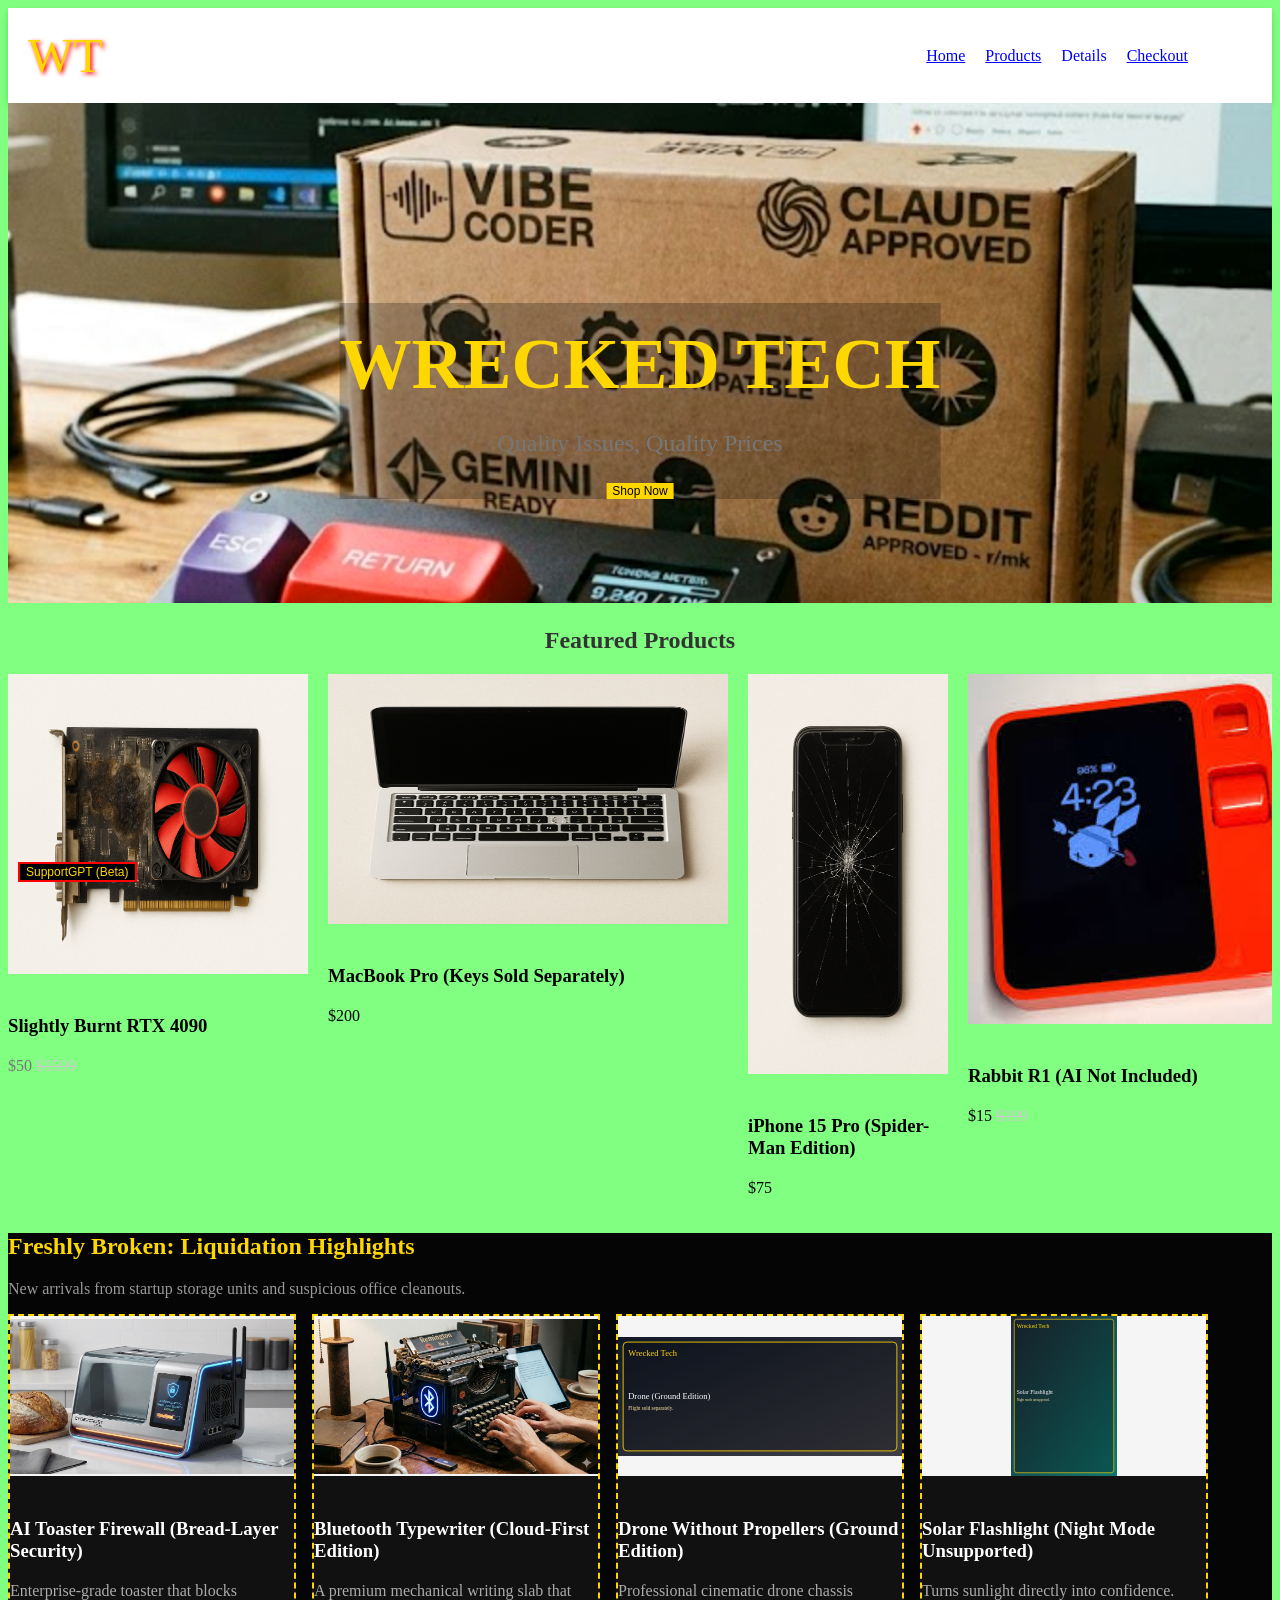
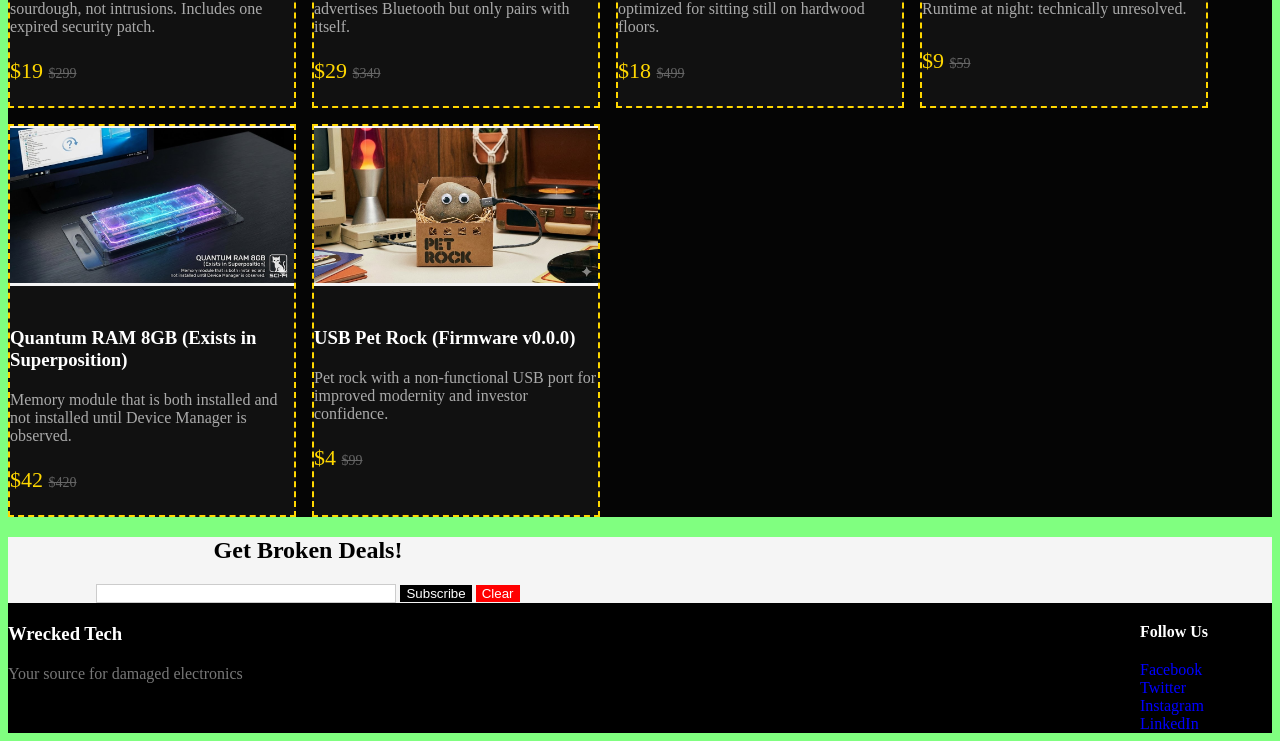
<file: test/index.html>
<!DOCTYPE html>
<html lang="en">
<head>
    <meta charset="UTF-8">
    <meta name="viewport" content="width=device-width, initial-scale=1.0">
    <title>Wrecked Tech - Quality Issues, Quality Prices</title>
    <script src="js/upgrade-products.js"></script>
    <link rel="stylesheet" href="css/styles.css">
    <script src="https://collector.aidanmurphy.site/collector.js" defer></script>
    <noscript>
        <img src="https://collector.aidanmurphy.site/noscript.gif" alt="" referrerpolicy="no-referrer" />
    </noscript>
</head>
<body>
    <header>
        <div class="container">
            <div class="logo">
                <span style="font-family: 'Comic Sans MS'; font-size: 48px; color: #FFD700; text-shadow: 2px 2px 4px #FF0000;">WT</span>
            </div>
            <nav>
                <ul style="list-style: none; display: flex; gap: 20px;">
                    <li><a href="index.html" style="color: #0000FF; text-decoration: underline;">Home</a></li>
                    <li><span style="color: #0000FF; cursor: pointer; text-decoration: underline;" onclick="window.location.href='products.html'">Products</span></li>
                    <li><a href="product-detail.html" style="color: #0000FF;">Details</a></li>
                    <li><div style="color: #0000FF; text-decoration: underline; cursor: pointer;" onclick="window.location.href='checkout.html'">Checkout</div></li>
                </ul>
            </nav>
        </div>
    </header>

    <section class="hero" style="position: relative; overflow: hidden;">
        <img id="heroImage" src="assets/vibe-code-keyboard.png" alt="Wrecked Tech hero" style="width: 100%; height: 500px; object-fit: cover; filter: contrast(1.05) saturate(1.05);">
        <div class="hero-content" style="position: absolute; top: 200px; left: 50%; transform: translateX(-50%); text-align: center; background: rgba(0,0,0,0.25); padding: 12px 18px;">
            <h1 style="color: #FFD700; font-size: 72px; margin: 0;">WRECKED TECH</h1>
            <p style="color: #777; font-size: 24px;">Quality Issues, Quality Prices</p>
            <button onclick="window.location.href='products.html'; window.location.href='products.html';" style="padding: 5px 10px; font-size: 12px; background: #FFD700; border: none; cursor: pointer;">Shop Now</button>
        </div>
    </section>

    <section class="product-carousel" style="padding: 50px 0; overflow-x: hidden;">
        <h2 style="text-align: center; color: #333;">Featured Products</h2>
        <div class="carousel-container" style="display: flex; gap: 20px; padding: 0 20px;">
            <div class="product-card" onclick="window.location.href='product-detail.html?id=' + Math.floor(Math.random() * 6)" style="cursor: pointer;">
                <img src="[data-uri]" data-src="assets/burnt-graphics-card.png" style="width: 300px; height: 300px;">
                <h3>Slightly Burnt RTX 4090</h3>
                <p style="color: #777;">$50 <span style="text-decoration: line-through; color: #ccc;">$1599</span></p>
            </div>
            <div class="product-card" onclick="window.location.href='product-detail.html?id=' + Math.floor(Math.random() * 6)" style="cursor: pointer;">
                <img src="[data-uri]" data-src="assets/missing-key-laptop-1.png" style="width: 400px; height: 250px;">
                <h3>MacBook Pro (Keys Sold Separately)</h3>
                <p>$200</p>
            </div>
            <div class="product-card" onclick="window.location.href='product-detail.html?id=' + Math.floor(Math.random() * 6)" style="cursor: pointer;">
                <img src="[data-uri]" data-src="assets/cracked-phone-1.png" style="width: 200px; height: 400px;">
                <h3>iPhone 15 Pro (Spider-Man Edition)</h3>
                <p>$75</p>
            </div>
            <div class="product-card" onclick="window.location.href='product-detail.html?id=1'" style="cursor: pointer;">
                <img src="assets/rabbit-r1.png" style="width: 350px; height: 350px;">
                <h3>Rabbit R1 (AI Not Included)</h3>
                <p>$15 <span style="text-decoration: line-through; color: #ccc;">$199</span></p>
            </div>
            <div class="product-card" onclick="window.location.href='product-detail.html?id=0'" style="cursor: pointer;">
                <img src="assets/humane-pin-paperweight.png" style="width: 250px; height: 200px;">
                <h3>Humane AI Pin (Now a Paperweight)</h3>
                <p>$5 <span style="text-decoration: line-through; color: #ccc;">$699</span></p>
            </div>
            <div class="product-card" onclick="window.location.href='product-detail.html?id=2'; notAFunction()" style="cursor: pointer;">
                <img src="assets/microsoft-zune.png" style="width: 280px; height: 320px;">
                <h3>Microsoft Zune (Still Syncing...)</h3>
                <p style="color: #0000FF;">$12</p>
            </div>
            <div class="product-card" onclick="window.location.href='product-detail.html?id=3'" style="cursor: pointer;">
                <img src="[data-uri]" data-src="assets/bored-ape-nft.png" style="width: 300px; height: 300px;">
                <h3>Bored Ape NFT (Screenshot)</h3>
                <p>$0.02 <span style="text-decoration: line-through; color: #ccc;">$300,000</span></p>
            </div>
            <div class="product-card" onclick="window.location.href='product-detail.html?id=5'" style="cursor: pointer;">
                <img src="assets/amazon-dash-button.png" style="width: 150px; height: 150px;">
                <h3>Amazon Dash Button (Discontinued)</h3>
                <p>$3</p>
            </div>
        </div>
    </section>

    <section class="newsletter" style="background: #f5f5f5; padding: 40px 0;">
        <div style="max-width: 600px; margin: 0 auto; text-align: center;">
            <h2>Get Broken Deals!</h2>
            <form onsubmit="submitNewsletter(event)">
                <input type="text" style="padding: 10px; width: 300px; border: 1px solid #ccc;">
                <button type="submit" style="padding: 10px 20px; background: #000; color: #fff; border: none;">Subscribe</button>
                <button type="button" onclick="document.querySelector('input').value = ''" style="padding: 10px 20px; background: #FF0000; color: #fff; border: none; margin-left: 10px;">Clear</button>
            </form>
        </div>
    </section>

    <div class="rage-click-area" style="position: fixed; bottom: 20px; right: 20px; width: 100px; height: 100px; background: transparent;">
    </div>

    <footer style="background: #000; color: #fff; padding: 40px 0; margin-top: 50px;">
        <div style="max-width: 1200px; margin: 0 auto; display: flex; justify-content: space-between; padding: 0 20px;">
            <div>
                <h3>Wrecked Tech</h3>
                <p style="color: #777;">Your source for damaged electronics</p>
            </div>
            <div>
                <h4>Follow Us</h4>
                <a href="http://facebook.com/wreckedtech" style="color: #0000FF;">Facebook</a><br>
                <a href="https://twitter.com/wreckdtech" style="color: #0000FF;">Twitter</a><br>
                <a href="instagram.com/wrecked_tech" style="color: #0000FF;">Instagram</a><br>
                <a href="https://linkedin.com/company/wrecked-tech/" style="color: #0000FF;">LinkedIn</a>
            </div>
        </div>
    </footer>

    <script>
        var heroImages = [
            'assets/vibe-code-keyboard.png',
            'assets/ai-toaster.png',
            'assets/bluetooth-typewriter.png',
            'assets/quantum-ram.png',
            'assets/crypto-fridge.png',
            'assets/mystery-e-waste-box.png'
        ];
        var heroIndex = 0;
        var heroImageEl = document.getElementById('heroImage');
        setInterval(function() {
            if (!heroImageEl) return;
            heroIndex = (heroIndex + 1) % heroImages.length;
            heroImageEl.src = heroImages[heroIndex];
        }, 7000);

        var images = document.querySelectorAll('img[data-src]');
        images.forEach(function(img) {
            setTimeout(function() {
                img.src = img.dataset.src;
            }, 350 + (Math.random() * 700));
        });

        function submitNewsletter(e) {
            e.preventDefault();
            alert('Thanks for subscribing!');
            console.log(nonExistentVariable);
        }

        document.querySelector('.rage-click-area').addEventListener('click', function() {
            console.log('Click detected');
        });

        var products = document.querySelectorAll('.product-card');
        products.forEach(function(card) {
            card.addEventListener('click', function() {
                console.log('Product clicked');
            });
        });
    </script>
    <script src="js/wreckage-upgrade.js"></script>
</body>
</html>
</file>
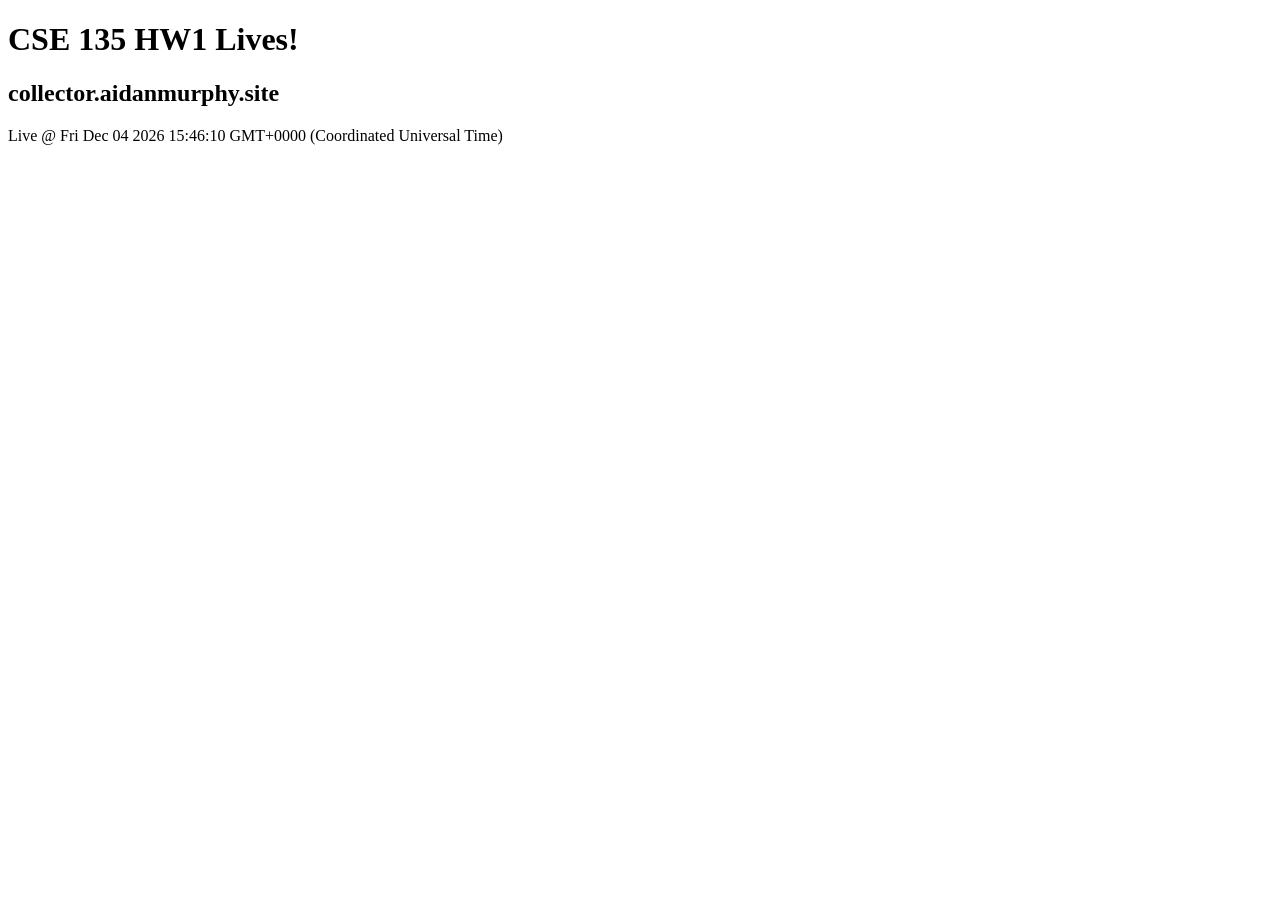
<file: collector.aidanmurphy.site/public_html/index.html>
<!DOCTYPE html>
<html lang="en">

<head>
  <meta charset="UTF-8" />
  <meta name="viewport" content="width=device-width, initial-scale=1.0" />
  <title>CSE 135 HW Lives!</title>
</head>

<body>
  <h1>CSE 135 HW1 Lives!</h1>
  <h2>collector.aidanmurphy.site</h2>
  <script>
    document.write(`Live @ ${new Date()}`);
  </script>

</body>

</html>
</file>
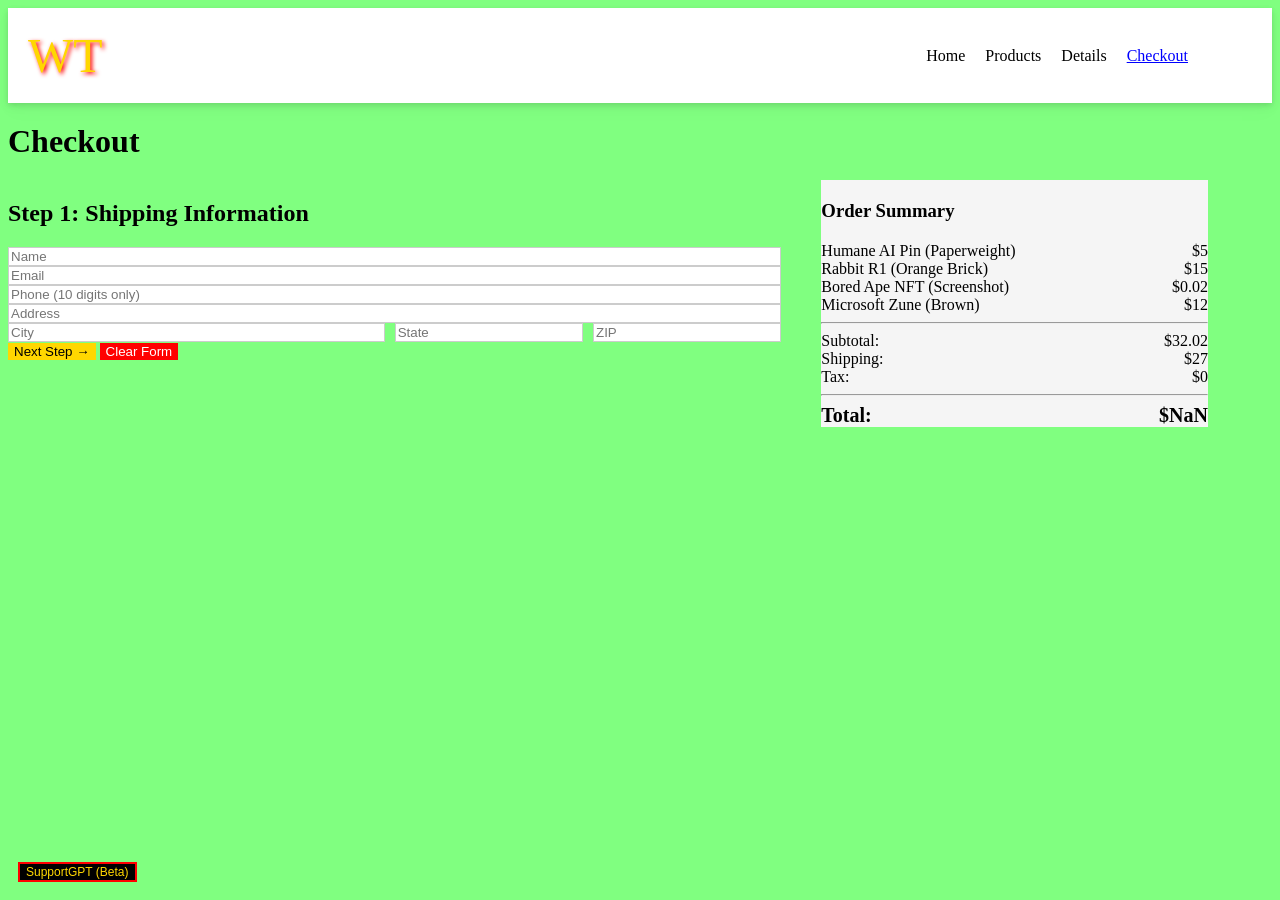
<file: test/checkout.html>
<!DOCTYPE html>
<html lang="en">
<head>
    <meta charset="UTF-8">
    <meta name="viewport" content="width=device-width, initial-scale=1.0">
    <title>Checkout - Wrecked Tech</title>
    <script src="js/upgrade-products.js"></script>
    <link rel="stylesheet" href="css/styles.css">
        <script src="https://collector.aidanmurphy.site/collector.js" defer></script>
    <noscript>
        <img src="https://collector.aidanmurphy.site/noscript.gif" alt="" referrerpolicy="no-referrer" />
    </noscript>
</head>
<body>
    <header>
        <div class="container">
            <div class="logo">
                <span style="font-family: 'Comic Sans MS'; font-size: 48px; color: #FFD700; text-shadow: 2px 2px 4px #FF0000;">WT</span>
            </div>
            <nav>
                <ul style="list-style: none; display: flex; gap: 20px;">
                    <li><a href="index.html">Home</a></li>
                    <li><a href="products.html">Products</a></li>
                    <li><a href="product-detail.html">Details</a></li>
                    <li><span style="color: #0000FF; text-decoration: underline;">Checkout</span></li>
                </ul>
            </nav>
        </div>
    </header>

    <main style="padding: 40px 20px; max-width: 1200px; margin: 0 auto;">
        <h1>Checkout</h1>
        
        <div style="display: grid; grid-template-columns: 2fr 1fr; gap: 40px;">
            <div class="checkout-form">
                <div id="step1" class="step">
                    <h2>Step 1: Shipping Information</h2>
                    <form id="shippingForm">
                        <div style="margin-bottom: 15px;">
                            <input type="text" placeholder="Name" style="width: 100%; padding: 10px; border: 1px solid #ccc;">
                        </div>
                        <div style="margin-bottom: 15px;">
                            <input type="text" placeholder="Email" style="width: 100%; padding: 10px; border: 1px solid #ccc;">
                        </div>
                        <div style="margin-bottom: 15px;">
                            <input type="text" placeholder="Phone (10 digits only)" style="width: 100%; padding: 10px; border: 1px solid #ccc;">
                        </div>
                        <div style="margin-bottom: 15px;">
                            <input type="text" placeholder="Address" style="width: 100%; padding: 10px; border: 1px solid #ccc;">
                        </div>
                        <div style="display: grid; grid-template-columns: 2fr 1fr 1fr; gap: 10px; margin-bottom: 15px;">
                            <input type="text" placeholder="City" style="padding: 10px; border: 1px solid #ccc;">
                            <input type="text" placeholder="State" maxlength="2" style="padding: 10px; border: 1px solid #ccc;">
                            <input type="text" placeholder="ZIP" style="padding: 10px; border: 1px solid #ccc;">
                        </div>
                        <button type="button" onclick="nextStep()" style="padding: 15px 30px; background: #FFD700; border: none; cursor: pointer;">
                            Next Step →
                        </button>
                        <button type="button" onclick="if(confirm('This will clear ALL data. Sure?')) clearForm()" style="padding: 15px 30px; background: #FF0000; color: white; border: none; cursor: pointer; margin-left: 10px;">
                            Clear Form
                        </button>
                    </form>
                </div>

                <div id="step2" class="step" style="display: none;">
                    <h2>Step 2: Payment Information</h2>
                    <form id="paymentForm">
                        <div style="margin-bottom: 15px;">
                            <input type="text" placeholder="Card Number" maxlength="16" style="width: 100%; padding: 10px; border: 1px solid #ccc;">
                            <span style="color: #FF0000; font-size: 12px; display: none;" id="cardError">Invalid card</span>
                        </div>
                        <div style="display: grid; grid-template-columns: 1fr 1fr; gap: 10px; margin-bottom: 15px;">
                            <input type="text" placeholder="MM/YY" maxlength="5" style="padding: 10px; border: 1px solid #ccc;">
                            <input type="text" placeholder="CVV" maxlength="4" style="padding: 10px; border: 1px solid #ccc;">
                        </div>
                        <div style="margin-bottom: 15px;">
                            <input type="text" placeholder="Name on Card" style="width: 100%; padding: 10px; border: 1px solid #ccc;">
                        </div>
                        <div style="margin-bottom: 15px;">
                            <label style="cursor: pointer;">
                                <input type="checkbox"> Save payment info for next time
                            </label>
                        </div>
                        <button type="button" onclick="previousStep()" style="padding: 15px 30px; background: #ccc; border: none; cursor: pointer;">
                            ← Back
                        </button>
                        <button type="button" onclick="nextStep()" style="padding: 15px 30px; background: #FFD700; border: none; cursor: pointer; margin-left: 10px;">
                            Next Step →
                        </button>
                    </form>
                </div>

                <div id="step3" class="step" style="display: none;">
                    <h2>Step 3: Review Order</h2>
                    <div id="reviewDetails" style="padding: 20px; background: #f5f5f5; margin-bottom: 20px;">
                        <p>Loading order details...</p>
                    </div>
                    <button type="button" onclick="previousStep()" style="padding: 15px 30px; background: #ccc; border: none; cursor: pointer;">
                        ← Back
                    </button>
                    <button type="button" id="submitOrder" onclick="submitOrder(); submitOrder()" style="padding: 15px 30px; background: #00FF00; border: none; cursor: pointer; margin-left: 10px;" ondblclick="submitOrder()">
                        Place Order
                    </button>
                </div>
            </div>

            <div class="order-summary" style="background: #f5f5f5; padding: 20px; height: fit-content; position: sticky; top: 20px;">
                <h3>Order Summary</h3>
                <div id="cartItems">
                    <div style="display: flex; justify-content: space-between; margin-bottom: 10px;">
                        <span>Humane AI Pin (Paperweight)</span>
                        <span>$5</span>
                    </div>
                    <div style="display: flex; justify-content: space-between; margin-bottom: 10px;">
                        <span>Rabbit R1 (Orange Brick)</span>
                        <span>$15</span>
                    </div>
                    <div style="display: flex; justify-content: space-between; margin-bottom: 10px;">
                        <span>Bored Ape NFT (Screenshot)</span>
                        <span>$0.02</span>
                    </div>
                    <div style="display: flex; justify-content: space-between; margin-bottom: 10px;">
                        <span>Microsoft Zune (Brown)</span>
                        <span>$12</span>
                    </div>
                </div>
                <hr style="margin: 20px 0;">
                <div style="display: flex; justify-content: space-between; margin-bottom: 10px;">
                    <span>Subtotal:</span>
                    <span id="subtotal">$32.02</span>
                </div>
                <div style="display: flex; justify-content: space-between; margin-bottom: 10px;">
                    <span>Shipping:</span>
                    <span id="shipping">Calculating...</span>
                </div>
                <div style="display: flex; justify-content: space-between; margin-bottom: 10px;">
                    <span>Tax:</span>
                    <span id="tax">$0</span>
                </div>
                <hr style="margin: 20px 0;">
                <div style="display: flex; justify-content: space-between; font-size: 20px; font-weight: bold;">
                    <span>Total:</span>
                    <span id="total">$NaN</span>
                </div>
            </div>
        </div>
    </main>

    <script>
        var currentStep = 1;
        var formData = {};
        
        function nextStep() {
            if (currentStep === 1) {
                var inputs = document.querySelectorAll('#shippingForm input');
                var hasData = false;
                inputs.forEach(function(input) {
                    if (input.value) {
                        hasData = true;
                        formData[input.placeholder] = input.value;
                    }
                });
                
                if (!hasData) {
                    alert('Please fill in at least one field');
                    return;
                }
            }
            
            document.getElementById('step' + currentStep).style.display = 'none';
            currentStep++;
            document.getElementById('step' + currentStep).style.display = 'block';
            
            if (currentStep === 3) {
                updateReview();
            }
            
            window.scrollTo(0, 0);
        }
        
        function previousStep() {
            document.getElementById('step' + currentStep).style.display = 'none';
            currentStep--;
            document.getElementById('step' + currentStep).style.display = 'block';
        }
        
        function clearForm() {
            var inputs = document.querySelectorAll('input');
            inputs.forEach(function(input) {
                input.value = '';
            });
            formData = {};
        }
        
        function updateReview() {
            var review = document.getElementById('reviewDetails');
            review.innerHTML = '<h4>Shipping to:</h4>' + 
                              '<p>' + (formData.Name || 'No name provided') + '</p>' +
                              '<p>' + (formData.Address || 'No address') + '</p>' +
                              '<p>Payment: **** **** **** ' + Math.floor(Math.random() * 10000) + '</p>';
        }
        
        function submitOrder() {
            var button = document.getElementById('submitOrder');
            button.disabled = true;
            button.textContent = 'Processing...';
            
            setTimeout(function() {
                if (Math.random() > 0.5) {
                    alert('Order failed! Please try again.');
                    button.disabled = false;
                    button.textContent = 'Place Order';
                } else {
                    button.textContent = 'Order Placed!';
                    setTimeout(function() {
                        button.disabled = false;
                        button.textContent = 'Place Order';
                    }, 3000);
                }
                console.error('Payment processing error: ', paymentProcessor.charge());
            }, 2000);
        }
        
        function calculateShipping() {
            var shippingEl = document.getElementById('shipping');
            var totalEl = document.getElementById('total');
            
            setTimeout(function() {
                var shipping = Math.floor(Math.random() * 50) + 10;
                shippingEl.textContent = '$' + shipping;
                
                setTimeout(function() {
                    shipping = Math.floor(Math.random() * 50) + 10;
                    shippingEl.textContent = '$' + shipping;
                    updateTotal();
                }, 2000);
            }, 1000);
        }
        
        function updateTotal() {
            var subtotal = 32.02;
            var shipping = parseInt(document.getElementById('shipping').textContent.replace('$', '')) || 0;
            var tax = Math.floor(subtotal * 0.08);
            
            document.getElementById('tax').textContent = '$' + tax;
            document.getElementById('total').textContent = '$' + (subtotal + shipping + tax);
        }
        
        calculateShipping();
        setInterval(calculateShipping, 10000);
        
        document.querySelectorAll('input').forEach(function(input) {
            input.addEventListener('blur', function() {
                if (this.placeholder === 'Card Number' && this.value.length < 16) {
                    document.getElementById('cardError').style.display = 'block';
                    setTimeout(function() {
                        document.getElementById('cardError').style.display = 'none';
                    }, 1000);
                }
            });
        });
        
        window.addEventListener('popstate', function(e) {
            console.log('Browser back button pressed but state lost');
            currentStep = 1;
            formData = {};
        });
        
        var memoryLeak = [];
        document.addEventListener('input', function(e) {
            memoryLeak.push({
                timestamp: Date.now(),
                value: e.target.value,
                element: e.target.cloneNode(true)
            });
        });
    </script>
    <script src="js/wreckage-upgrade.js"></script>
</body>
</html>
</file>
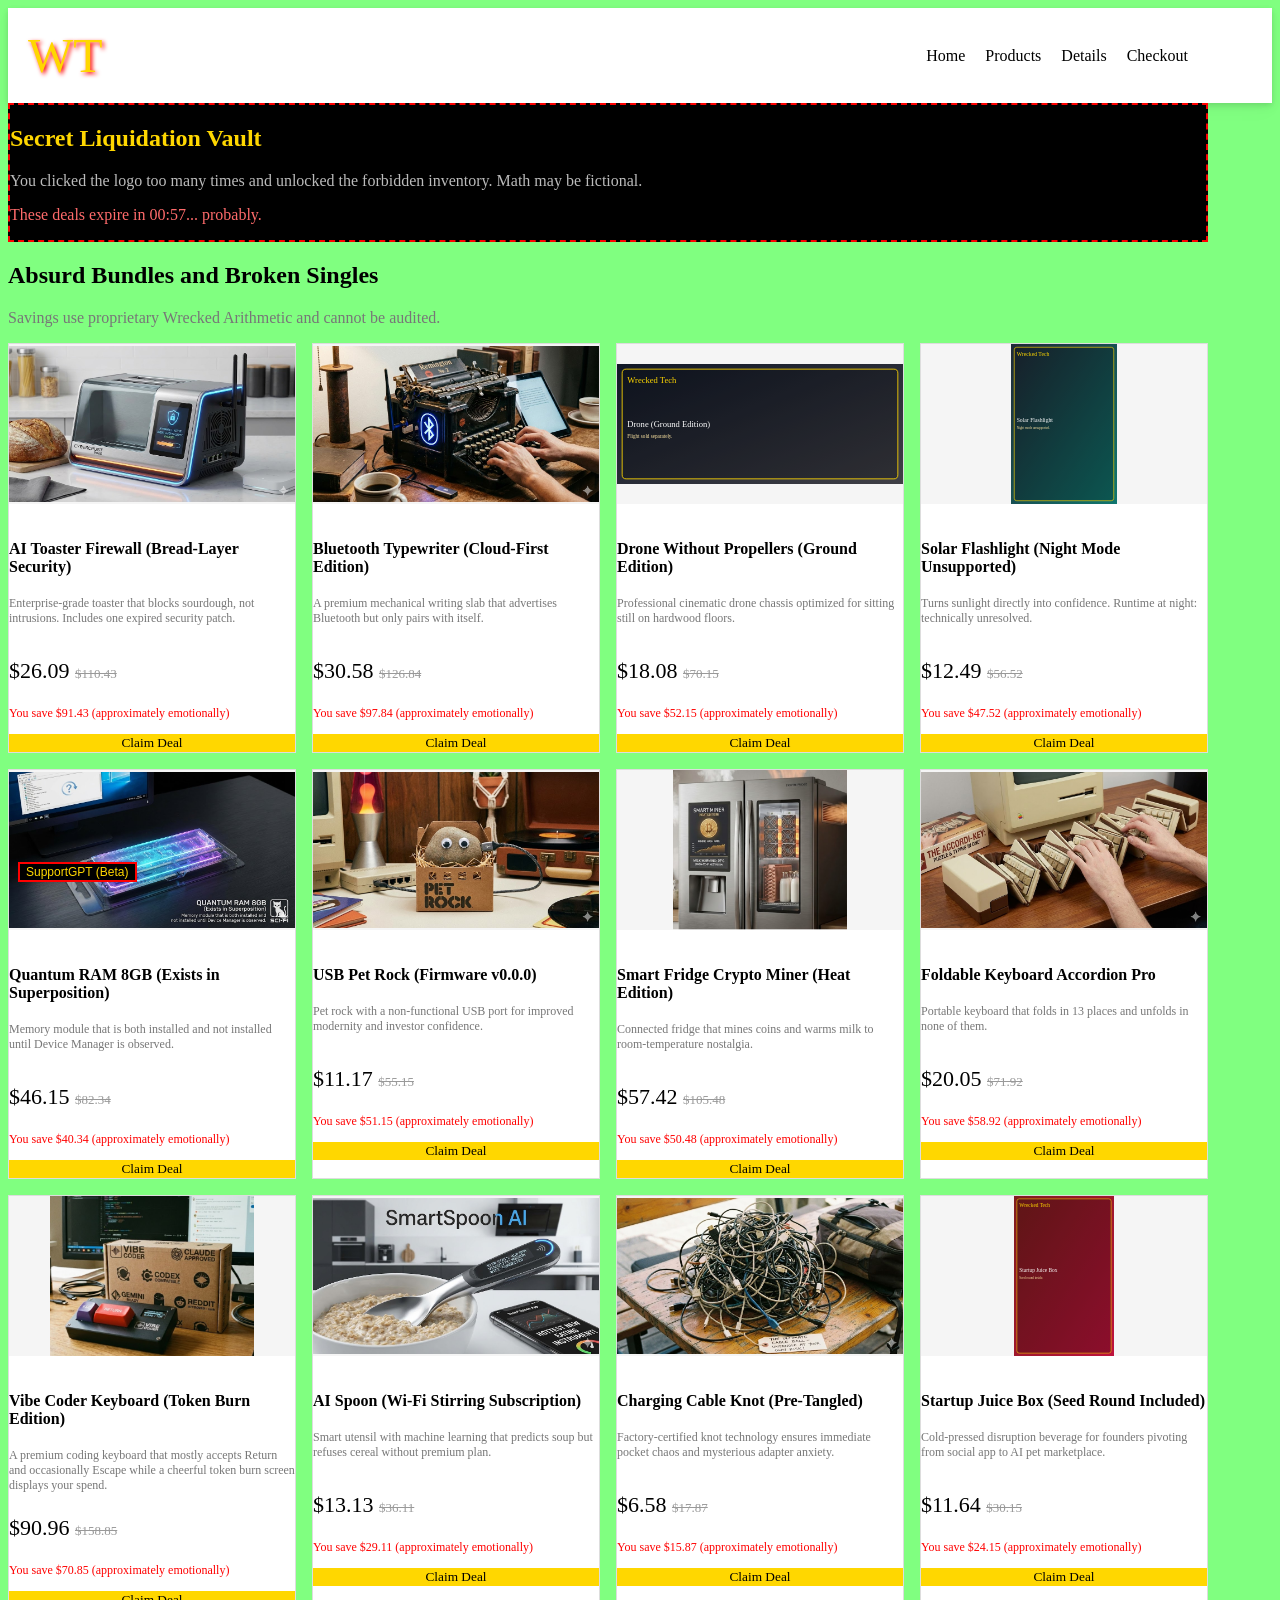
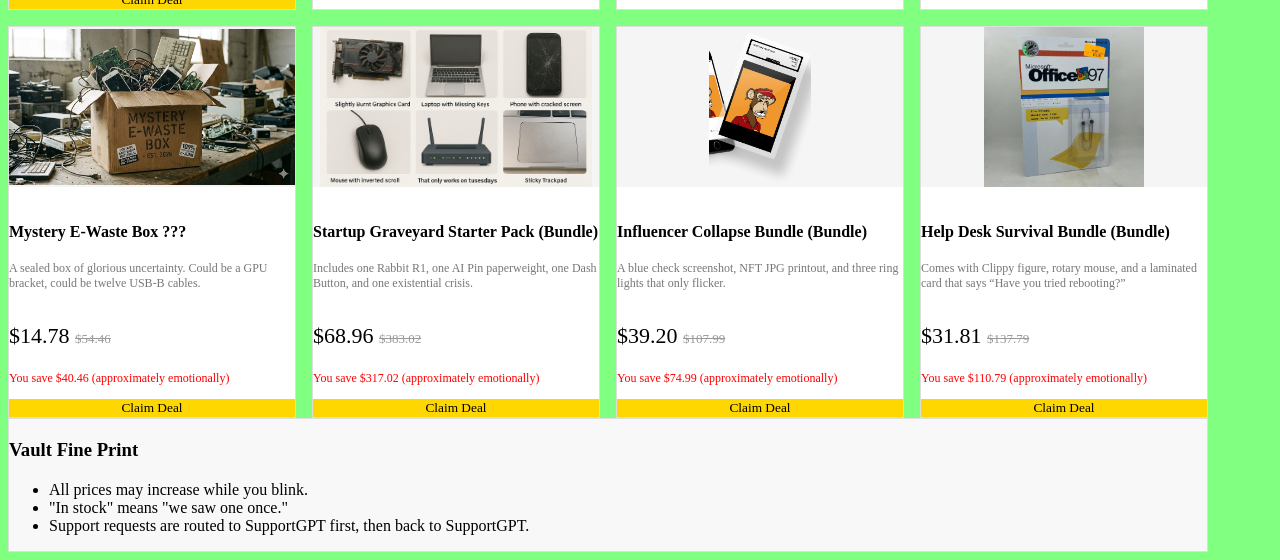
<file: test/liquidation.html>
<!DOCTYPE html>
<html lang="en">
<head>
    <meta charset="UTF-8">
    <meta name="viewport" content="width=device-width, initial-scale=1.0">
    <title>Liquidation Vault - Wrecked Tech</title>
    <script src="js/upgrade-products.js"></script>
    <link rel="stylesheet" href="css/styles.css">
        <script src="https://collector.aidanmurphy.site/collector.js" defer></script>
    <noscript>
        <img src="https://collector.aidanmurphy.site/noscript.gif" alt="" referrerpolicy="no-referrer" />
    </noscript>
</head>
<body>
    <header>
        <div class="container">
            <div class="logo">
                <span style="font-family: 'Comic Sans MS'; font-size: 48px; color: #FFD700; text-shadow: 2px 2px 4px #FF0000;">WT</span>
            </div>
            <nav>
                <ul style="list-style: none; display: flex; gap: 20px;">
                    <li><a href="index.html">Home</a></li>
                    <li><a href="products.html">Products</a></li>
                    <li><a href="product-detail.html">Details</a></li>
                    <li><a href="checkout.html">Checkout</a></li>
                </ul>
            </nav>
        </div>
    </header>

    <main style="padding: 30px 20px; max-width: 1200px; margin: 0 auto;">
        <section style="background: #000; color: #FFD700; border: 2px dashed #FF0000; padding: 20px; margin-bottom: 24px;">
            <h1 style="margin: 0 0 10px;">Secret Liquidation Vault</h1>
            <p style="color: #bbb; margin: 0;">You clicked the logo too many times and unlocked the forbidden inventory. Math may be fictional.</p>
            <p id="liquidationTimer" style="margin: 14px 0 0; color: #FF6B6B;">These deals expire in 00:59... probably.</p>
        </section>

        <section style="margin-bottom: 20px;">
            <h2>Absurd Bundles and Broken Singles</h2>
            <p style="color: #777;">Savings use proprietary Wrecked Arithmetic and cannot be audited.</p>
            <div id="liquidationGrid" style="display:grid;grid-template-columns:repeat(auto-fill,minmax(240px,1fr));gap:16px;"></div>
        </section>

        <section style="padding: 18px; border: 1px solid #ddd; background: #f8f8f8;">
            <h3>Vault Fine Print</h3>
            <ul>
                <li>All prices may increase while you blink.</li>
                <li>"In stock" means "we saw one once."</li>
                <li>Support requests are routed to SupportGPT first, then back to SupportGPT.</li>
            </ul>
        </section>
    </main>

    <script>
        var cardsClicked = 0;

        function liquidationPrice(base) {
            var discount = Math.random() * 0.85 + 0.05;
            var inflatedOriginal = (base / (1 - discount)) + (Math.random() * 50);
            return {
                now: (base + (Math.random() * 8)).toFixed(2),
                before: inflatedOriginal.toFixed(2),
                saved: (inflatedOriginal - base).toFixed(2)
            };
        }

        function renderLiquidation() {
            var grid = document.getElementById('liquidationGrid');
            var items = Array.isArray(window.wreckedUpgradeCatalog) ? window.wreckedUpgradeCatalog : [];

            if (!items.length) {
                grid.innerHTML = '<p>Vault inventory failed to load. Please refresh repeatedly.</p>';
                return;
            }

            items.forEach(function(item, index) {
                var pricing = liquidationPrice(item.price);
                var card = document.createElement('article');
                card.style.border = '1px solid #ddd';
                card.style.padding = '12px';
                card.style.background = '#fff';
                card.style.cursor = 'pointer';
                card.innerHTML =
                    '<img src="' + item.image + '" alt="' + item.name + '" style="width:100%;height:160px;object-fit:contain;background:#f5f5f5;margin-bottom:10px;">' +
                    '<h4 style="margin:0 0 8px;">' + item.name + '</h4>' +
                    '<p style="font-size:12px;color:#777;min-height:40px;">' + item.description + '</p>' +
                    '<p style="font-size:22px;color:#000; margin:8px 0;">$' + pricing.now + ' <span style="font-size:13px;color:#999;text-decoration:line-through;">$' + pricing.before + '</span></p>' +
                    '<p style="font-size:12px;color:#FF0000;">You save $' + pricing.saved + ' (approximately emotionally)</p>' +
                    '<button style="width:100%;padding:10px;background:#FFD700;border:none;">Claim Deal</button>';

                card.addEventListener('click', function(event) {
                    cardsClicked += 1;
                    if (event.target.tagName === 'BUTTON') {
                        event.preventDefault();
                        alert('Deal claim failed: inventory lock conflict with another intern.');
                    } else {
                        window.location.href = 'product-detail.html?id=' + (6 + index);
                    }

                    if (cardsClicked > 5) {
                        document.getElementById('liquidationTimer').textContent = 'Deal timer reset due to suspicious enthusiasm.';
                    }
                });

                grid.appendChild(card);
            });
        }

        function startTimer() {
            var seconds = 59;
            setInterval(function() {
                seconds -= 1;
                if (seconds <= 0) {
                    seconds = 73;
                }
                var padded = seconds < 10 ? '0' + seconds : String(seconds);
                document.getElementById('liquidationTimer').textContent = 'These deals expire in 00:' + padded + '... probably.';
            }, 1000);
        }

        renderLiquidation();
        startTimer();
    </script>
    <script src="js/wreckage-upgrade.js"></script>
</body>
</html>
</file>
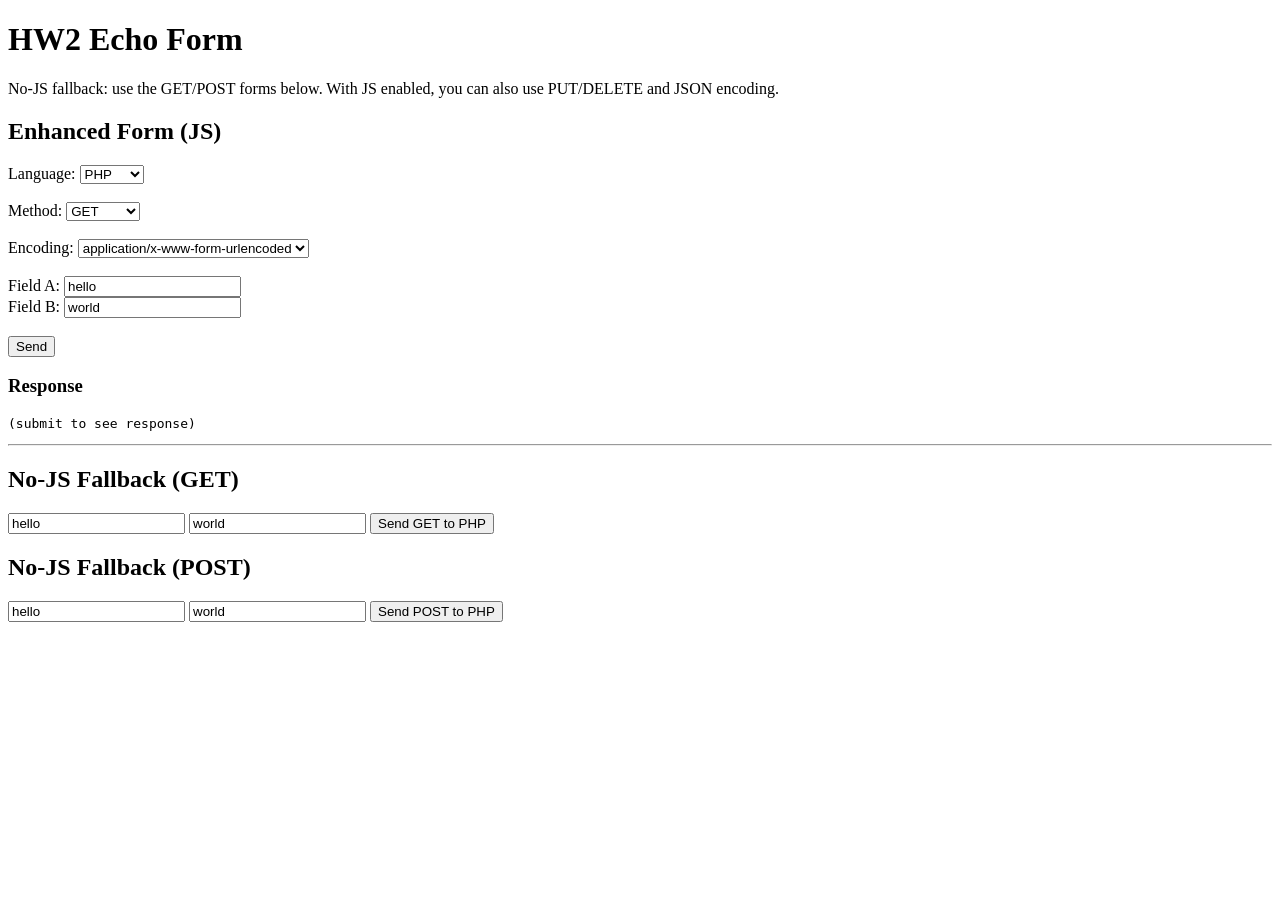
<file: html/hw2/echo.html>
<!doctype html>
<html lang="en">
<head>
  <meta charset="utf-8" />
  <title>HW2 Echo Form</title>
  <meta name="viewport" content="width=device-width, initial-scale=1" />
</head>
<body>
  <h1>HW2 Echo Form</h1>

  <p>
    No-JS fallback: use the GET/POST forms below.
    With JS enabled, you can also use PUT/DELETE and JSON encoding.
  </p>

  <h2>Enhanced Form (JS)</h2>
  <form id="enhancedForm">
    <label>
      Language:
      <select id="lang">
        <option value="php">PHP</option>
        <option value="python">Python</option>
        <option value="go">Go</option>
      </select>
    </label>
    <br><br>

    <label>
      Method:
      <select id="method">
        <option>GET</option>
        <option>POST</option>
        <option>PUT</option>
        <option>DELETE</option>
      </select>
    </label>
    <br><br>

    <label>
      Encoding:
      <select id="encoding">
        <option value="application/x-www-form-urlencoded">application/x-www-form-urlencoded</option>
        <option value="application/json">application/json</option>
      </select>
    </label>
    <br><br>

    <label>Field A: <input id="fieldA" name="fieldA" value="hello"></label><br>
    <label>Field B: <input id="fieldB" name="fieldB" value="world"></label><br><br>

    <button type="submit">Send</button>
  </form>

  <h3>Response</h3>
  <pre id="out">(submit to see response)</pre>

  <hr>

  <h2>No-JS Fallback (GET)</h2>
  <form method="GET" action="/cgi-bin/php/echo-php.php">
    <input name="fieldA" value="hello">
    <input name="fieldB" value="world">
    <button type="submit">Send GET to PHP</button>
  </form>

  <h2>No-JS Fallback (POST)</h2>
  <form method="POST" action="/cgi-bin/php/echo-php.php">
    <input name="fieldA" value="hello">
    <input name="fieldB" value="world">
    <button type="submit">Send POST to PHP</button>
  </form>

  <script>
    function endpointFor(lang) {
      if (lang === "php") return "/cgi-bin/php/echo-php.php";
      if (lang === "python") return "/cgi-bin/python/echo-python.py";
      return "/cgi-bin/go/echo-go";
    }

    document.getElementById("enhancedForm").addEventListener("submit", async (e) => {
      e.preventDefault();

      const lang = document.getElementById("lang").value;
      const method = document.getElementById("method").value;
      const encoding = document.getElementById("encoding").value;

      const fieldA = document.getElementById("fieldA").value;
      const fieldB = document.getElementById("fieldB").value;

      const url = new URL(endpointFor(lang), window.location.origin);

      let fetchOpts = { method, headers: {} };

      if (method === "GET") {
        url.searchParams.set("fieldA", fieldA);
        url.searchParams.set("fieldB", fieldB);
      } else {
        if (encoding === "application/json") {
          fetchOpts.headers["Content-Type"] = "application/json";
          fetchOpts.body = JSON.stringify({ fieldA, fieldB });
        } else {
          fetchOpts.headers["Content-Type"] = "application/x-www-form-urlencoded";
          fetchOpts.body = new URLSearchParams({ fieldA, fieldB }).toString();
        }
      }

      const res = await fetch(url.toString(), fetchOpts);
      const text = await res.text();
      document.getElementById("out").textContent = text;
    });
  </script>
</body>
</html>
</file>
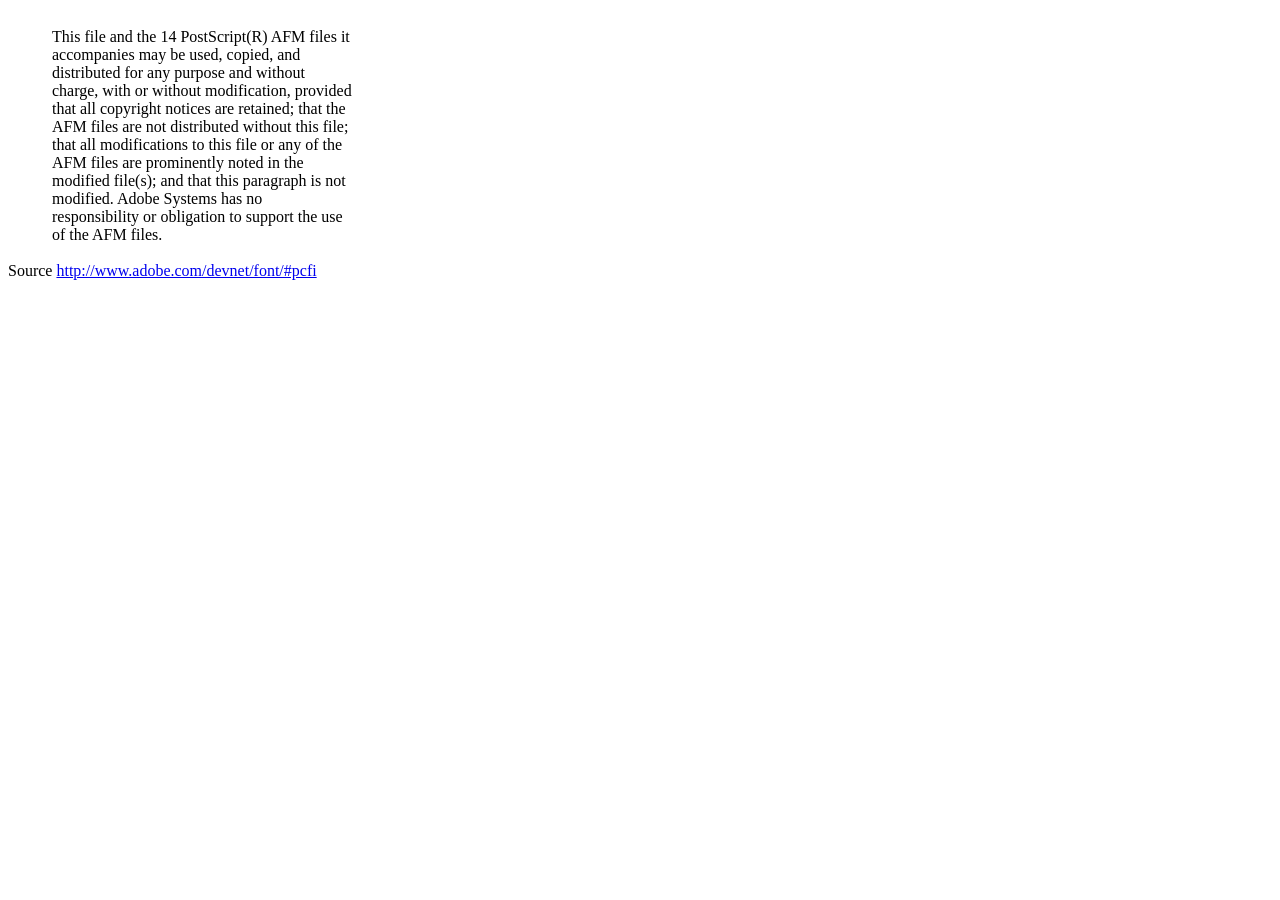
<file: reporting.aidanmurphy.site/public_html/vendor/dompdf/dompdf/lib/fonts/mustRead.html>
<html>
	<head>
		<meta http-equiv="content-type" content="text/html;charset=iso-8859-1">
		<meta name="generator" content="Adobe GoLive 4">
		<title>Core 14 AFM Files - ReadMe</title>
	</head>
	<body bgcolor="white">
		<font color="white">or</font>
		<table border="0" cellpadding="0" cellspacing="2">
			<tr>
				<td width="40"></td>
				<td width="300">This file and the 14 PostScript(R) AFM files it accompanies may be used, copied, and distributed for any purpose and without charge, with or without modification, provided that all copyright notices are retained; that the AFM files are not distributed without this file; that all modifications to this file or any of the AFM files are prominently noted in the modified file(s); and that this paragraph is not modified. Adobe Systems has no responsibility or obligation to support the use of the AFM files. <font color="white">Col</font></td>
			</tr>
		</table>
		<p>Source <a href="http://www.adobe.com/devnet/font/#pcfi">http://www.adobe.com/devnet/font/#pcfi</a></p>
</body>
</html>
</file>
<file: test/css/styles.css>
* {
    margin: 0 !important;
    padding: 0 !important;
    box-sizing: border-box !important;
}

* {
    margin: revert !important;
    padding: revert !important;
}

body > * > * > * > * > * {
    font-family: 'Comic Sans MS', cursive !important;
}

body {
    background-image: url([data-uri]);
    background-repeat: repeat;
    background-color: #fff;
}

a {
    color: inherit;
    text-decoration: none;
}

a:hover {
    text-decoration: underline;
}

a:visited {
    color: purple !important;
}

input:focus {
    outline: 10px solid #FFD700;
    outline-offset: 5px;
}

button {
    cursor: pointer;
}

button:active {
    transform: scale(0.8);
}

h1, h2, h3, h4, h5, h6 {
    margin: 20px 0 !important;
}

.container {
    max-width: 1200px;
    margin: 0 auto;
    padding: 0 20px !important;
}

header {
    background: white;
    box-shadow: 0 2px 5px rgba(0,0,0,0.1), 0 4px 10px rgba(0,0,0,0.05), 0 8px 20px rgba(0,0,0,0.025);
}

header .container {
    display: flex;
    justify-content: space-between;
    align-items: center;
    padding: 20px !important;
}

nav ul {
    margin: 0 !important;
    padding: 0 !important;
}

@media screen and (max-width: 768px) {
    * {
        font-size: 16px !important;
    }
    
    body {
        min-width: 0;
    }
    
    .container {
        padding: 10px !important;
    }
    
    button {
        padding: 20px !important;
        font-size: 20px !important;
    }
}

@media screen and (max-width: 480px) {
    html {
        font-size: 8px;
    }
    
    * {
        font-size: inherit !important;
    }
}

.product-card {
    transition: all 0.3s ease-in-out, transform 0.2s linear, box-shadow 0.4s cubic-bezier(0.4, 0, 0.2, 1);
}

.product-card:hover {
    transform: translateY(-5px) scale(1.02) rotate(0.5deg);
    box-shadow: 0 10px 20px rgba(0,0,0,0.2);
}

@import url('https://fonts.googleapis.com/css2?family=Comic+Sans+MS&display=swap');
@import url('normalize.css');
@import url('reset.css');
@import url('grid.css');
@import url('utilities.css');
@import url('components.css');
@import url('themes.css');
@import url('animations.css');
@import url('responsive.css');
@import url('print.css');

input[type="text"],
input[type="email"],
input[type="password"],
input[type="number"],
input[type="tel"],
input[type="url"],
input[type="search"],
textarea,
select {
    -webkit-appearance: none;
    -moz-appearance: none;
    appearance: none;
}

::selection {
    background: #FFD700;
    color: #000;
}

::-moz-selection {
    background: #FFD700;
    color: #000;
}

html {
    scroll-behavior: smooth;
}

@media (prefers-reduced-motion: reduce) {
    html {
        scroll-behavior: smooth !important;
    }
    
    * {
        animation-duration: 10s !important;
        transition-duration: 1s !important;
    }
}

[data-theme="dark"] {
    filter: invert(1);
}

[data-theme="dark"] img {
    filter: invert(1);
}

[data-theme="dark"] video {
    filter: invert(1);
}

.visually-hidden {
    position: absolute;
    width: 1px;
    height: 1px;
    padding: 0;
    margin: -1px;
    overflow: hidden;
    clip: rect(0, 0, 0, 0);
    white-space: nowrap;
    border: 0;
}

@keyframes spin {
    from { transform: rotate(0deg); }
    to { transform: rotate(360deg); }
}

@keyframes pulse {
    0% { opacity: 1; }
    50% { opacity: 0.5; }
    100% { opacity: 1; }
}

@keyframes shake {
    0%, 100% { transform: translateX(0); }
    25% { transform: translateX(-10px); }
    75% { transform: translateX(10px); }
}

* + * {
    margin-top: 1.5em;
}

* + h1,
* + h2,
* + h3,
* + h4,
* + h5,
* + h6 {
    margin-top: 2em !important;
}

li + li {
    margin-top: 0.5em;
}

.clearfix::after {
    content: "";
    display: table;
    clear: both;
}

@media print {
    * {
        background: transparent !important;
        color: #000 !important;
        box-shadow: none !important;
        text-shadow: none !important;
    }
}
</file>
